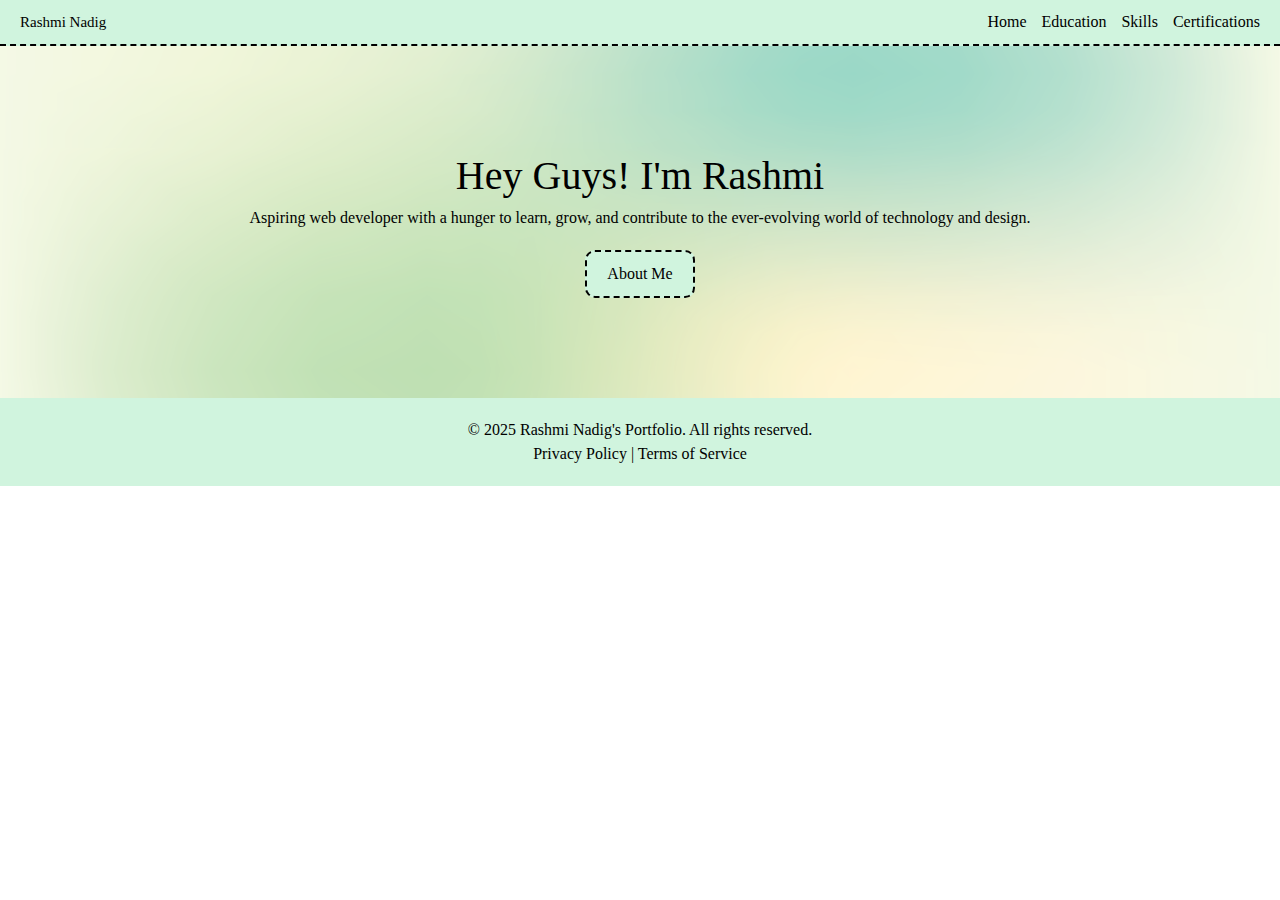
<file: index.html>
<!DOCTYPE html>
<html lang="en">
<head>
    <meta charset="UTF-8">
    <meta name="viewport" content="width=device-width, initial-scale=1.0">
    <title>Rashmi Nadig's Portfolio</title>
    <link rel="stylesheet" href="stylesheet.css">
</head>
<body>
    <header>
        <div class="logo">Rashmi Nadig</div>
        <nav>
          <ul>
            <li><a href="/index.html">Home</a></li>
            <li><a href="/education.html">Education</a></li>
            <li><a href="/skills.html">Skills</a></li>
            <li><a href="/certifications.html">Certifications</a></li>
          </ul>
        </nav>
      </header>
      

      <!-- Hero Section -->
      <section id="home" class="hero">
        <h1>Hey Guys! I'm Rashmi</h1>
        <p>Aspiring web developer with a hunger to learn, grow, and contribute to the ever-evolving world of technology and design.</p>
        <a href="/about.html" class="cta">About Me</a>
      </section>
    

      <!-- Footer Section -->
      <footer>
        <p>&copy; 2025 Rashmi Nadig's Portfolio. All rights reserved.</p>
        <p>Privacy Policy | Terms of Service</p>
      </footer>

</body>
</html>
</file>
<file: stylesheet.css>
* {
    margin: 0;
    padding: 0;
    list-style: none;
    text-decoration: none;
    font-family: "Poppins", "Nunito", "Open Sans", sans-serif;
    font-size: 16px;
    line-height: 1.5;
    font-family: "Steph";
    src: url("steph-font.ttf");
    font-weight: normal;
  }

  body {
    margin: 0;
    padding: 0;
    line-height: 1.6;
  }
  
  header {
    display: flex;
    justify-content: space-between;
    align-items: center;
    background: #d0f4de;
    color: black;
    padding: 10px 20px;
    border-bottom: dashed;
    border-width: 2px;
  }
  
  header .logo {
    font-size: 15px;
  }
  
  header nav ul {
    list-style: none;
    display: flex;
    gap: 15px;
  }
  
  header nav ul li a {
    color: black;
    text-decoration: none;
  }
  
  header nav ul li a:hover {
    text-decoration: underline;
  }
  
  .hero {
    text-align: center;
    padding: 100px 20px;
    background: white;
    color: black;
    background-image: url('background.png');
    background-size: cover;
    background-position: center;
    height: auto;
  }
  
  .hero h1 {
    font-size: 2.5rem;
  }
  
  .hero .cta {
    display: inline-block;
    margin-top: 20px;
    padding: 10px 20px;
    background: #d0f4de;
    color: black;
    text-decoration: none;
    border-radius: 10px;
    border-style: dashed;
    border-width: 2px;
  }
  
  .hero .cta:hover {
    background: #d4d4d4;
  }
  
  .headshot {
    text-align: center;
    align-items: center;
  }
  
  .headshot img {
    width: 10%;
    border-width: 3px;
    border-radius: 50%;
    border-color: #d0f4de;
    border-style: solid;
  }
  
  .about, .education, .skills, .certifications {
    padding: 50px 20px;
    background: white;
    color: black;
  }
  
  .about h2, .education h2, .skills h2, .certifications h2 {
    text-align: center;
    margin-bottom: 20px;
  }
  
  .about ul, .education ul, .skills ul, .certifications ul {
    list-style: none;
    padding: 0;
    display: flex;
    justify-content: center;
    text-align: center;
    gap: 10px;
  }
  
  .about ul li, .education ul li, .skills ul li, .certifications ul li {
    background: #d0f4de;
    padding: 20px;
    border-radius: 5px;
    box-shadow: 0 2px 5px rgba(0, 0, 0, 0.1);
  }
  
  footer {
    text-align: center;
    padding: 20px;
    background: #d0f4de;
    color: black;
  }
  
  footer a {
    color: #d0f4de;
    text-decoration: none;
  }
  
  footer a:hover {
    text-decoration: underline;
  }
  
  /* @media queries for responsiveness */
  
  /* Tablets (max-width: 768px) */
  @media (max-width: 768px) {
    header {
      flex-direction: column;
      align-items: flex-start;
    }
  
    header .logo {
      font-size: 18px;
    }
  
    header nav ul {
      flex-direction: column;
      gap: 10px;
    }
  
    .hero {
      padding: 50px 20px;
    }
  
    .hero h1 {
      font-size: 2rem;
    }
  
    .headshot img {
      width: 15%;
    }
  
    .about ul, .education ul, .skills ul, .certifications ul {
      flex-wrap: wrap;
    }
  }
  
  /* Mobile devices (max-width: 480px) */
  @media (max-width: 480px) {
    header {
      flex-direction: column;
      align-items: flex-start;
    }
  
    header .logo {
      font-size: 16px;
    }
  
    header nav ul {
      flex-direction: column;
      gap: 10px;
    }
  
    .hero {
      padding: 30px 10px;
    }
  
    .hero h1 {
      font-size: 1.5rem;
    }
  
    .hero .cta {
      font-size: 14px;
      padding: 8px 16px;
    }
  
    .headshot img {
      width: 25%;
    }
  
    .about ul, .education ul, .skills ul, .certifications ul {
      flex-direction: column;
      gap: 15px;
    }
  
    .about ul li, .education ul li, .skills ul li, .certifications ul li {
      padding: 15px;
    }
  }
</file>
